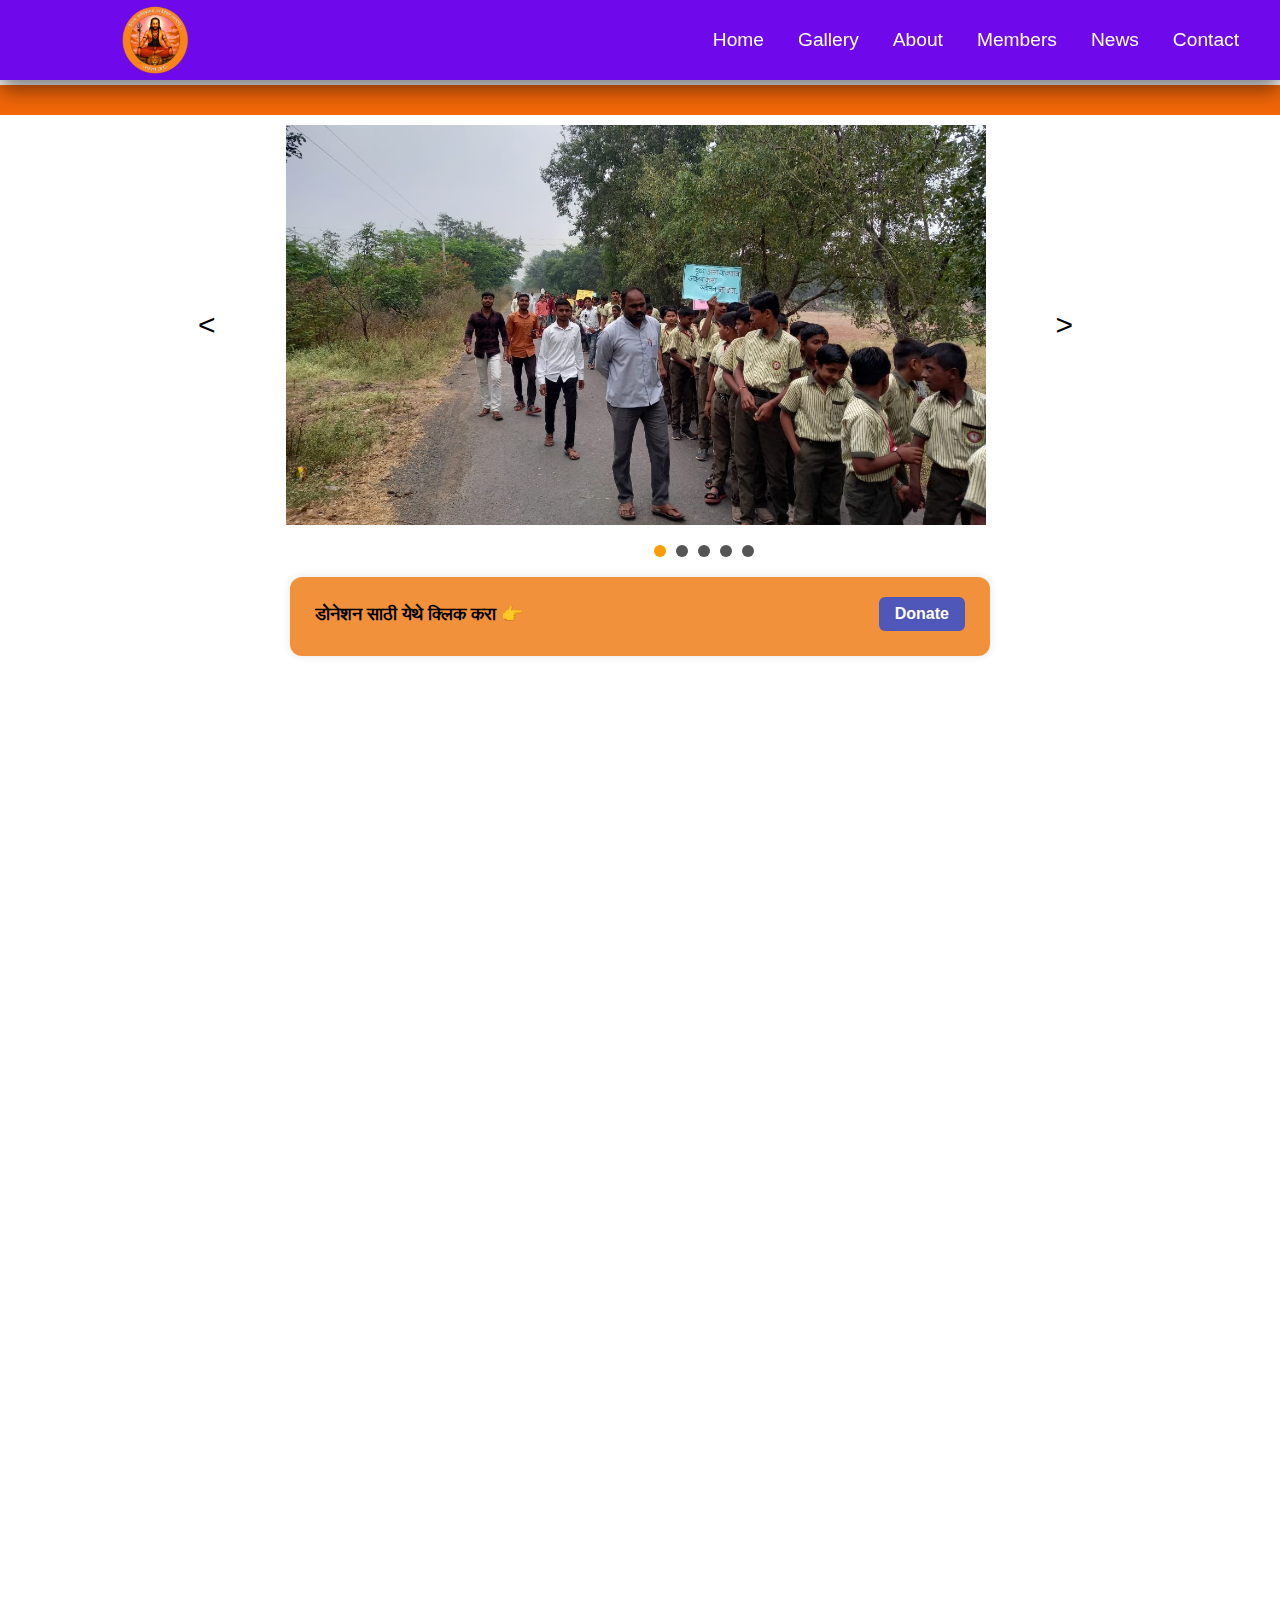
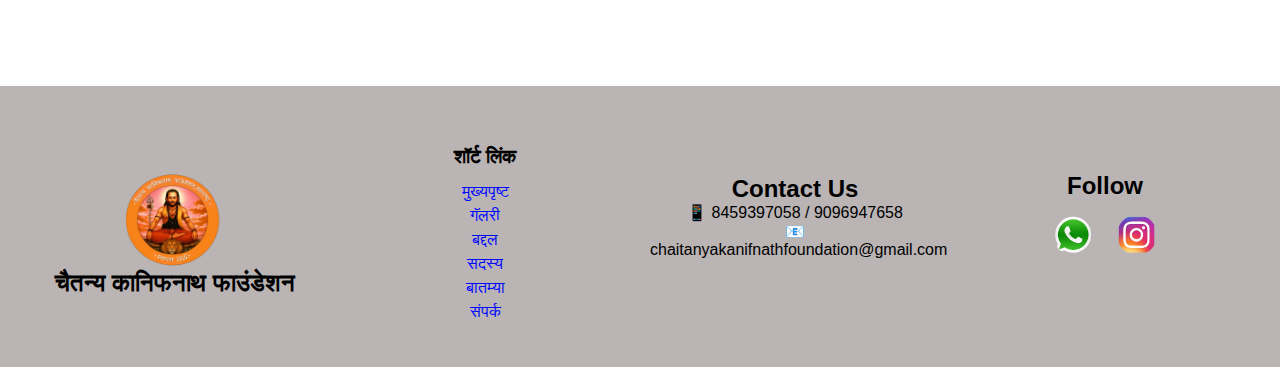
<file: index.html>
<!DOCTYPE html>
<html lang="en">

<head>
    <meta charset="UTF-8">
    <meta name="viewport" content="width=device-width, initial-scale=1.0">
    <title>Chaitanya Kanifnath Foundation</title>
    <link rel="stylesheet" href="style.css">
    <link rel="stylesheet" href="responsive.css">
    <link rel="icon" href="logo/logo.png">
    <script src="script.js" defer></script>
</head>

<body>
    <nav class="navbar">
        <div class="navbar-contain">
            <a href="index.html" class="navbar-logo"><img src="logo/logo.png" alt="Icon" class="navbar-logo"></a>
            <button class="navbar-toogle">
                <span class="bar"></span>
                <span class="bar"></span>
                <span class="bar"></span>
            </button>
            <ul class="navbar-Menu">
                <li><a href="#">Home</a></li>
                <li><a href="#" onclick="openNewFile1('file1')">Gallery</a></li>
                <li><a href="#" onclick="openNewFile2('file1')">About</a></li>
                <li><a href="#" onclick="openNewFile3('file1')">Members</a></li>
                <li><a href="#">News</a></li>
                <li><a href="#" onclick="openNewFile4('file1')">Contact</a></li>
            </ul>
        </div>
    </nav>
    <div class="red-banner">
        <span class="scrolling-text">चैतन्य कनिफनाथ फाउंडेशनच्या पेजवर आपले हार्दिक स्वागत करीत आहे.🙏

        </span>
    </div>
    <div class="scrollimage">
        <div class="carousel-container">
            <button class="nav-button prev-btn">&lt;</button>

            <div class="carousel">
                <img src=" logo/img1.jpg " class="active">
                <img src=" logo/img2.jpg ">
                <img src=" logo/img3.jpg ">
                <img src=" logo/img4.jpg ">
                <img src=" logo/img5.jpg ">
            </div>
            <button class="nav-button next-btn">&gt;</button>
        </div>
        <div class="dots"></div>
    </div>
    <div class="donate2">
        <div class="donation-box">
            <div class="title-section">
                <div class="title-text"> <b>डोनेशन साठी येथे क्लिक करा 👉 </b></div>
                <button class="btn" onclick="toggleDonation()"><b>Donate</b></button>
            </div>

            <div id="donationDetails">
                <div class="bank-details">
                    <h3>🏦 Bank Details</h3><br>
                    <p><strong>Account Name:</strong> चैतन्य कनिफनाथ फाउंडेशन </p>
                    <p><strong>Bank Name:</strong> महाराष्ट्र ग्रामीण बँक </p>
                    <p><strong>Account Number:</strong> 80083626489</p>
                    <p><strong>IFSC Code:</strong> MAHG0005404</p>
                </div>

                <div class="qr-section">
                    <h3>📲 QR Code</h3><br>
                    <button class="btn" onclick="toggleQR()">QR Code साठी येथे क्लिक करा</button>

                    <div id="qrContainer">
                        <img id="qrImage" src="logo/QR code.jpg" alt="QR Code" />
                        <br />
                        <a id="qrDownload" href="logo/QR code.jpg" download="DonationQRCode.png" class="btn"
                            style="margin-top:10px;">QR Download करा</a>
                    </div>
                </div>
            </div>
        </div>
    </div>


    <!-- ✅ 5 Cards with alternating image positions -->
    <div class="card" id="card1">
        <div class="top-section">
            <div class="image-container">
                <img src="election janjagruti/p3.jpg" alt="Image 1">
            </div>
            <div class="content">
                <div class="title">भव्य रॅली मतदान जनजागृतीने निवडुंगे गावाचे लक्ष वेधले</div>
                <div class="short-info">१६ नोव्हेंबरला निवडुंगे गावात चैतन्य कानिफनाथ फाउंडेशनतर्फे मतदान जनजागृती रॅली
                    आयोजित झाली. विद्यार्थ्यांनी घोषणांद्वारे संदेश दिला. अध्यक्ष गणेश घोडके यांनी खाऊ वाटप केले.</div>
                <button class="see-more" onclick="toggleCard('card1')">See More</button>
            </div>
        </div>
        <div class="extra-info">
            १६ नोव्हेंबर रोजी चैतन्य कानिफनाथ फाउंडेशनच्या वतीने निवडुंगे गावात भव्य मतदान जनजागृती रॅलीचे आयोजन
            उत्साहात पार पडले. या उपक्रमात कानिफनाथ विद्यालयाचे मुख्याध्यापक लोखंडे सर, सर्व शिक्षक, विद्यार्थी आणि
            गावातील नागरिक मोठ्या संख्येने सहभागी झाले. विद्यार्थ्यांनी “मतदार राजा जागा हो, लोकशाहीचा धागा हो” आणि
            “अठरा वर्षे केली पार, आम्ही करू मतदान” अशा जोरदार घोषणा देत संपूर्ण गावात मतदानाचे महत्त्व प्रभावीपणे पटवून
            दिले. रॅलीद्वारे गावातील नागरिकांमध्ये लोकशाहीप्रती जागरूकता निर्माण झाली.
            <br>&nbsp;&nbsp;&nbsp;&nbsp;&nbsp;&nbsp;&nbsp;&nbsp;&nbsp;&nbsp;&nbsp;&nbsp;&nbsp;&nbsp;&nbsp;&nbsp;
            या कार्यक्रमाचा उद्देश गावात १००% मतदान साध्य करणे हा होता. गावकऱ्यांनीदेखील मोठ्या उत्साहाने रॅलीत सहभाग
            नोंदवला आणि आगामी निवडणुकीत मतदान करण्याचा निर्धार व्यक्त केला. रॅलीनंतर चैतन्य कानिफनाथ फाउंडेशनचे अध्यक्ष
            गणेश घोडके यांनी सर्व विद्यार्थ्यांना खाऊ वाटप करून त्यांच्या सहभागाचे कौतुक केले. त्यांनी सर्व शिक्षकांचे व
            ग्रामस्थांचे आभार मानले व लोकशाही मजबूत ठेवण्यासाठी प्रत्येकाने आपला मतदानाचा हक्क बजावणे आवश्यक असल्याचे
            सांगितले.
            <br>&nbsp;&nbsp;&nbsp;&nbsp;&nbsp;&nbsp;&nbsp;&nbsp;&nbsp;&nbsp;&nbsp;&nbsp;&nbsp;&nbsp;&nbsp;&nbsp;
            कार्यक्रमाच्या यशस्वी आयोजनासाठी फाउंडेशनचे संस्थापक गणेश अशोक घोडके, शरद ससे, भाऊसाहेब घोडके, संतोष धाडगे,
            युवा उद्योजक बाबासाहेब घोडके, प्रशांत घोडके, विकास ससे यांचे मोलाचे सहकार्य लाभले. रॅलीमुळे गावात सकारात्मक
            वातावरण निर्माण झाले असून हा उपक्रम इतर गावांसाठी प्रेरणादायी ठरला आहे.
            <br><br>
            <button class="see-less" onclick="toggleCard('card1')">See Less</button>
        </div>
    </div>

    <div class="card" id="card2">
        <div class="top-section reverse">
            <div class="image-container">
                <img src="veer shivaji puraskar/photo2.jpg" alt="Image 2">
            </div>
            <div class="content">
                <div class="title">वीर शिवछत्रपती महाराष्ट्ररत्न पुरस्कार २०२४ हा कार्यक्रम चैतन्य कानिफनाथ फाउंडेशन
                    तर्फे आयोजन </div>
                <div class="short-info"><b>चैतन्य कानिफनाथ फांऊडेशन</b> व युवा क्रांती न्यूज मिडिया महाराष्ट्र राज्य
                    याच्या संयुक्त विद्यमाने वीर शिवछत्रपती महाराष्ट्ररत्न पुरस्कार-२०२४ आयोजित केले होते</div>
                <button class="see-more" onclick="toggleCard('card2')">See More</button>
            </div>
        </div>
        <div class="extra-info">
            वीर शिवछत्रपती महाराष्ट्ररत्न पुरस्कार २०२४ हा कार्यक्रम चैतन्य कानिफनाथ फाउंडेशन व युवा क्रांती न्यूज
            मिडिया यांच्या संयुक्त विद्यमाने अत्यंत भव्य आणि प्रेरणादायी स्वरूपात आयोजित करण्यात आला. महाराष्ट्रातील
            सर्वच जिल्ह्यांतील, विविध क्षेत्रांत निष्ठेने काम करणाऱ्या गुणवंतांचा शोध घेऊन त्यांना एक सन्मान मंच देणे,
            हा या कार्यक्रमाचा मुख्य उद्देश होता.
            <br>&nbsp;&nbsp;&nbsp;&nbsp;&nbsp;&nbsp;&nbsp;&nbsp;&nbsp;&nbsp;&nbsp;&nbsp;&nbsp;&nbsp;&nbsp;&nbsp;
            या पुरस्कार सोहळ्याचे वेगळेपण म्हणजे त्यात केवळ एका क्षेत्राला मर्यादित न राहता, सामाजिक, राजकीय, सहकार,
            शिक्षण, उद्योग, कृषी, साहित्य, कला, क्रीडा, अध्यात्म, आरोग्य, पत्रकारिता, महिला सक्षमीकरण, युवा कार्य आणि
            आदर्श ग्रामपंचायत असे एकूण १५ क्षेत्रे समाविष्ट करून सर्वांगीण योगदान देणाऱ्या व्यक्तींचा गौरव करण्यात आला.
            या सर्व विभागांसाठी वीर शिवछत्रपती गुणीजन रत्न नामांकन पुरस्कार देण्यात आला, ज्यासाठी महाराष्ट्राच्या
            कानाकोपऱ्यातून नामांकने प्राप्त झाली होती.
            <br>&nbsp;&nbsp;&nbsp;&nbsp;&nbsp;&nbsp;&nbsp;&nbsp;&nbsp;&nbsp;&nbsp;&nbsp;&nbsp;&nbsp;&nbsp;&nbsp;
            या कार्यक्रमाचे आयोजन महाराष्ट्राच्या इतिहासातील सर्वोच्च आदर्श, छत्रपती शिवाजी महाराज यांच्या विचारांवर
            आधारित होते. राजमाता जिजाऊ यांनी दिलेल्या संस्कारातून घडलेल्या शिवरायांनी अन्यायाविरुद्ध लढा दिला आणि
            समाजाला न्याय देणारे स्वराज्य निर्माण केले. आज त्यांच्याच प्रेरणेने समाजात कार्य करणाऱ्या व्यक्तींना गौरवून
            त्यांच्या कार्याला नवी ऊर्जा देण्याचा चैतन्य कानिफनाथ फाउंडेशन व युवा क्रांती न्यूज मिडिया यांचा हा स्तुत्य
            उपक्रम होता.
            <br>&nbsp;&nbsp;&nbsp;&nbsp;&nbsp;&nbsp;&nbsp;&nbsp;&nbsp;&nbsp;&nbsp;&nbsp;&nbsp;&nbsp;&nbsp;&nbsp;
            पुरस्कार वितरण समारंभास अहिल्यानगरचे प्रथम महापौर मा. भगवान फुलसौंदर, प्रसिद्ध सिनेअभिनेते सागर निकम आणि
            सिनेअभिनेत्री आस्था पांढरे हे प्रमुख पाहुणे म्हणून उपस्थित होते. त्यांनी पुरस्कार विजेत्यांना सन्मानचिन्ह
            आणि सन्मानपत्र देऊन गौरवले. संपूर्ण कार्यक्रमात प्रेरणादायी वातावरण निर्माण झाले होते.
            <br>&nbsp;&nbsp;&nbsp;&nbsp;&nbsp;&nbsp;&nbsp;&nbsp;&nbsp;&nbsp;&nbsp;&nbsp;&nbsp;&nbsp;&nbsp;&nbsp;
            कार्यक्रमाच्या अखेरीस आयोजकांनी पुरस्कार प्राप्तकर्त्यांना पुढेही समाजकार्य निष्ठेने सुरू ठेवावे, असे आवाहन
            केले आणि अशा कार्यक्रमांमुळे सामाजिक प्रेरणा वाढवण्यास मदत होते, असे मत व्यक्त केले.
            <br><br>
            <button class="see-less" onclick="toggleCard('card2')">See Less</button>
        </div>
    </div>

    <div class="card" id="card3">
        <div class="top-section">
            <div class="image-container">
                <img src="gungaurav/photo1.jpg" alt="Image 3">
            </div>
            <div class="content">
                <div class="title"> चैतन्य कानिफनाथ फाउंडेशन च्या वतीने केला ग्रामीण भागातील मुलांचा गुणगौरव </div>
                <div class="short-info">शैक्षणिक प्रेरणेसाठी चैतन्य कानिफनाथ फाउंडेशनचा स्तुत्य उपक्रम : दहावी उत्तीर्ण
                    विद्यार्थ्यांचा सन्मान.</div>
                <button class="see-more" onclick="toggleCard('card3')">See More</button>
            </div>
        </div>
        <div class="extra-info">
            ग्रामीण भागातील विद्यार्थ्यांना शिक्षणाकडे प्रोत्साहित करण्याच्या उद्देशाने चैतन्य कानिफनाथ फाउंडेशन नेहमीच
            विविध प्रेरणादायी उपक्रम राबवत असते. शिक्षणाची गोडी वाढावी, विद्यार्थ्यांना पुढील वाटचालीसाठी आधार मिळावा
            आणि त्यांच्यामध्ये आत्मविश्वास निर्माण व्हावा या हेतूने, फाउंडेशनने शाळेच्या पहिल्या दिवशी कानिफनाथ
            विद्यालय, मढी निवडुंगे येथील इयत्ता दहावीमध्ये यश मिळवलेल्या विद्यार्थ्यांचा सार्वजनिक सत्कार सोहळा आयोजित
            केला.
            <br>&nbsp;&nbsp;&nbsp;&nbsp;&nbsp;&nbsp;&nbsp;&nbsp;&nbsp;&nbsp;&nbsp;&nbsp;&nbsp;&nbsp;&nbsp;&nbsp;
            या सत्कार सोहळ्यात प्रत्येक विद्यार्थ्याला ट्रॉफी, प्रमाणपत्र व गुलाबफूल देऊन त्यांच्या शैक्षणिक यशाचा गौरव
            करण्यात आला. हा सोहळा विद्यार्थ्यांसाठी अविस्मरणीय ठरला. ग्रामीण भागातील विद्यार्थ्यांना अशा प्रकारे
            सन्मानित करणे ही एक मोठी प्रेरणा ठरते, कारण त्यांच्या कर्तृत्वाची दखल घेतली जाते आणि त्यांना समाजाकडून
            मान्यता मिळते. यामुळे त्यांचा आत्मविश्वास वाढतो आणि शिक्षणाकडे सकारात्मक दृष्टिकोन निर्माण होतो.
            <br>&nbsp;&nbsp;&nbsp;&nbsp;&nbsp;&nbsp;&nbsp;&nbsp;&nbsp;&nbsp;&nbsp;&nbsp;&nbsp;&nbsp;&nbsp;&nbsp;
            कार्यक्रमानंतर चैतन्य कानिफनाथ फाउंडेशनचे उपाध्यक्ष भाऊसाहेब घोडके यांनी विद्यार्थ्यांना अत्यंत प्रेरणादायी
            मार्गदर्शन केले. त्यांनी सांगितले की, "शिकवलेली शिस्त, मेहनतीची सवय आणि ध्येय निश्चिती ही यशाची तीन
            मूलतत्त्वे आहेत. ग्रामीण भागातील विद्यार्थीही मोठे स्वप्न पाहू शकतात आणि त्याची पूर्तता करू शकतात, फक्त गरज
            आहे ती चिकाटी आणि योग्य दिशेने वाटचाल करण्याची."
            <br>&nbsp;&nbsp;&nbsp;&nbsp;&nbsp;&nbsp;&nbsp;&nbsp;&nbsp;&nbsp;&nbsp;&nbsp;&nbsp;&nbsp;&nbsp;&nbsp;
            या कार्यक्रमाला शाळेच्या मुख्याध्यापिका, शिक्षकवृंद, शिक्षकेतर कर्मचारी, गावाचे सर्पंच व ग्रामपंचायत सदस्य
            यांच्यासह चैतन्य कानिफनाथ फाउंडेशनचे संस्थापक गणेश अशोक घोडके, शरद ससे, साईनाथ मरकड, सोमनाथ घोडके आणि इतर
            अनेक मान्यवर उपस्थित होते. त्यांनीही विद्यार्थ्यांचे अभिनंदन करत पुढील शिक्षणासाठी शुभेच्छा दिल्या.

            हा कार्यक्रम म्हणजे केवळ सत्कार नव्हता, तर विद्यार्थ्यांना त्यांच्या यशाची जाणीव करून देणारा आणि समाजात
            त्यांच्या योगदानाची नोंद घेणारा एक महत्त्वपूर्ण क्षण होता. अशा उपक्रमांमुळे केवळ विद्यार्थीच नव्हे तर पालक,
            शिक्षक आणि संपूर्ण गाव शिक्षणाच्या महत्त्वाची जाणीव करून घेतो.


            <br><br>
            <button class="see-less" onclick="toggleCard('card3')">See Less</button>
        </div>
    </div>

    <div class="card" id="card4">
        <div class="top-section reverse">
            <div class="image-container">
                <img src="netratapasni/photo1.jpg" alt="Image 4">
            </div>
            <div class="content">
                <div class="title">चैतन्य कानिफनाथ फाउंडेशन च्या वतीने मोफत नेत्र तपासणी शिबिर व मोफत नेत्र मोतीबिंदू
                    शस्त्रक्रिया</div>
                <div class="short-info">चैतन्य कानिफनाथ फाउंडेशन, निवडुंगे यांच्या वतीने रामनवमीनिमित्त मोफत नेत्र
                    तपासणी, मोतीबिंदू शस्त्रक्रिया व अल्पदरात चष्मा वाटप शिबिर आयोजित करण्यात आले. </div>
                <button class="see-more" onclick="toggleCard('card4')">See More</button>
            </div>
        </div>
        <div class="extra-info">
            <b>चैतन्य कानिफनाथ फाउंडेशनतर्फे रामनवमीनिमित्त भव्य मोफत नेत्र तपासणी व उपचार शिबिराचे आयोजन – ग्रामस्थांचा
                उत्स्फूर्त सहभाग</b> <br>चैतन्य कानिफनाथ फाउंडेशन, निवडुंगे हे सामाजिक कार्याच्या माध्यमातून ग्रामीण
            भागातील नागरिकांसाठी विविध
            उपक्रम सातत्याने राबवत असते. अशाच एका समाजोपयोगी उपक्रमांतर्गत रामनवमीच्या शुभदिनाचे औचित्य साधून
            फाउंडेशनतर्फे निवडुंगे गावात मोफत नेत्र तपासणी शिबिर, मोफत मोतीबिंदू शस्त्रक्रिया तसेच अल्प दरात चष्मा वाटप
            याचे आयोजन करण्यात आले. या आरोग्य शिबिराचा लाभ निवडुंगे गावातील तसेच परिसरातील नागरिकांनी मोठ्या प्रमाणावर
            घेतला.
            <br>&nbsp;&nbsp;&nbsp;&nbsp;&nbsp;&nbsp;&nbsp;&nbsp;&nbsp;&nbsp;&nbsp;&nbsp;&nbsp;&nbsp;&nbsp;&nbsp;
            ग्रामस्थांमध्ये नेत्र आरोग्याबाबत जागरूकता निर्माण व्हावी आणि गरजू रुग्णांना तातडीने उपचार मिळावेत या
            उद्देशाने हे शिबिर राबवण्यात आले. विशेष म्हणजे, वयोवृद्ध आणि गरिब व मध्यमवर्गीयांसाठी हे शिबिर अत्यंत
            उपयुक्त ठरले. अनेक नागरिकांनी मोतीबिंदू तपासणी करून शस्त्रक्रियेची नोंदणी केली, तर अनेकांना आवश्यकतेनुसार
            चष्मेही अल्पदरात देण्यात आले. अशा उपक्रमांमुळे ग्रामीण भागातील लोकांना आरोग्यसेवा सहज उपलब्ध होते, हीच या
            कार्यामागची प्रेरणा होती.
            <br>&nbsp;&nbsp;&nbsp;&nbsp;&nbsp;&nbsp;&nbsp;&nbsp;&nbsp;&nbsp;&nbsp;&nbsp;&nbsp;&nbsp;&nbsp;&nbsp;
            या शिबिराचे प्रमुख वैद्यकीय कार्य डॉ. शहादेव सांगळे यांच्या मार्गदर्शनाखाली पार पडले. त्यांनी अत्यंत
            तंत्रज्ञानिक आणि सेवाभावी दृष्टिकोनातून रुग्णांची तपासणी केली आणि मार्गदर्शन दिले. त्यांच्या अनुभवाचा आणि
            कौशल्याचा लाभ अनेक ग्रामस्थांना मिळाला.
            <br>&nbsp;&nbsp;&nbsp;&nbsp;&nbsp;&nbsp;&nbsp;&nbsp;&nbsp;&nbsp;&nbsp;&nbsp;&nbsp;&nbsp;&nbsp;&nbsp;
            कार्यक्रमाच्या यशस्वी आयोजनामध्ये चैतन्य कानिफनाथ फाउंडेशनचे संस्थापक गणेश अशोक घोडके यांच्यासह भाऊसाहेब
            घोडके, शरद ससे, आसाराम ससे, प्रशांत घोडके, विकास ससे आणि दत्ता फुंदे यांनी महत्त्वपूर्ण भूमिका बजावली.
            त्यांनी शिबिराच्या नियोजनापासून प्रत्यक्ष अंमलबजावणीपर्यंत परिश्रम घेऊन ग्रामस्थांच्या सेवेसाठी एक आदर्श उभा
            केला.
            <br>&nbsp;&nbsp;&nbsp;&nbsp;&nbsp;&nbsp;&nbsp;&nbsp;&nbsp;&nbsp;&nbsp;&nbsp;&nbsp;&nbsp;&nbsp;&nbsp;
            या शिबिराला गावकऱ्यांचा उत्स्फूर्त प्रतिसाद लाभला. अनेकांनी या उपक्रमाबद्दल समाधान व्यक्त करत फाउंडेशनचे
            आभार मानले. ग्रामीण भागातील अशा आरोग्यविषयक उपक्रमांमुळे समाजात आरोग्याबद्दल जागरूकता वाढते आणि गरजूंना
            विनामूल्य किंवा सुलभ दरात उपचार मिळतात, हे विशेष महत्त्वाचे ठरते.

            कार्यक्रमाच्या समाप्तीनंतर गणेश अशोक घोडके यांनी उपस्थित डॉक्टर, स्वयंसेवक आणि ग्रामस्थांचे मनःपूर्वक आभार
            मानले आणि भविष्यातही असे उपक्रम सातत्याने राबवले जातील, असा विश्वास व्यक्त केला.
            <br>&nbsp;&nbsp;&nbsp;&nbsp;&nbsp;&nbsp;&nbsp;&nbsp;&nbsp;&nbsp;&nbsp;&nbsp;&nbsp;&nbsp;&nbsp;&nbsp;
            हा उपक्रम केवळ नेत्र तपासणीपुरता मर्यादित न राहता, ग्रामीण आरोग्य व्यवस्थेतील कमतरता भरून काढण्याचा आणि
            नागरिकांपर्यंत मोफत सेवा पोहोचवण्याचा एक प्रभावी पाऊल ठरला. अशा प्रकारचे उपक्रम हे सामाजिक बांधिलकीचे प्रतीक
            असून, चैतन्य कानिफनाथ फाउंडेशनची सेवा वृत्ती आणि समाजाप्रतीची निष्ठा याचा उत्कृष्ट नमुना ठरतो.
            <button class="see-less" onclick="toggleCard('card4')">See Less</button>
        </div>
    </div>

    <div class="card" id="card5">
        <div class="top-section">
            <div class="image-container">
                <img src="logo/chara.jpg" alt="Image 5">
            </div>
            <div class="content">
                <div class="title">तहानलेल्या पक्ष्यांना तुम्हीही द्या...चारा, पाणी!</div>
                <div class="short-info"> उन्हामुळे जीवाची लाहीलाही होत असताना पशुपक्ष्यांची काय दयनीय अवस्था होत असेल?
                </div>
                <button class="see-more" onclick="toggleCard('card5')">See More</button>
            </div>
        </div>
        <div class="extra-info">
            <b>उन्हाच्या कडकडाटात पक्ष्यांसाठी जीवनदान ठरतोय – दाणापाण्याचे उपक्रम</b>
            <br>&nbsp;&nbsp;&nbsp;&nbsp;&nbsp;&nbsp;&nbsp;&nbsp;&nbsp;&nbsp;&nbsp;&nbsp;&nbsp;&nbsp;

            उन्हाळ्याच्या तीव्रतेमुळे केवळ मानवच नव्हे, तर निसर्गातील इतर जीवसृष्टी—विशेषतः पक्ष्यांवरही गंभीर परिणाम
            होत आहेत. दरवर्षी एप्रिल ते जून या कालावधीत तापमान ४० अंशांच्या वर जाते, आणि अशा दाहक उन्हात पाण्याच्या व
            अन्नाच्या अभावामुळे अनेक पक्ष्यांचे प्राण जातात. ही स्थिती लक्षात घेता चैतन्य कानिफनाथ फाउंडेशनसह विविध
            पक्षीमित्र संस्था आणि स्वयंसेवी संघटना एकत्र येऊन पक्ष्यांच्या दाणापाण्याची व्यवस्था करत आहेत, आणि या
            कार्यात सामान्य नागरिकांनीही पुढाकार घेतल्यास पक्ष्यांचे प्राण वाचवले जाऊ शकतात.
            <br>&nbsp;&nbsp;&nbsp;&nbsp;&nbsp;&nbsp;&nbsp;&nbsp;&nbsp;&nbsp;&nbsp;&nbsp;&nbsp;&nbsp;&nbsp;&nbsp;
            उन्हाच्या कडाक्यामुळे झाडांची पाने कोमजतात, तलाव-विहिरी आटतात आणि शहरात सिमेंटच्या जंगलांमुळे थंड छायाही
            उरलेल्या नाहीत. पक्ष्यांना नैसर्गिक पाणवठे मिळेनासे झाले आहेत. परिणामी, त्यांना पाण्याविना तडफडावे लागते.
            शहरी व ग्रामीण भागातील ही एकसमान अवस्था असून दरवर्षी हजारो पक्षी उष्माघाताने मृत्युमुखी पडतात.
            <br>&nbsp;&nbsp;&nbsp;&nbsp;&nbsp;&nbsp;&nbsp;&nbsp;&nbsp;&nbsp;&nbsp;&nbsp;&nbsp;&nbsp;&nbsp;
            एका सामान्य मातीच्या पराटीत पाणी व काही धान्य ठेवले, तरीही त्यातून अनेक पक्ष्यांचे प्राण वाचू शकतात.
            चिमण्या, कबुतरे, बुलबुल, मैना, साळुंकी, कावळा, कावळा इत्यादी पक्ष्यांना दररोज अन्न-पाणी मिळाल्यास ते जीवन
            सुरक्षित करतात. उन्हाळ्यात त्यांच्यासाठी ही सोपी उपाययोजना मोठ्या प्रमाणात प्रभावी ठरते.
            <br>&nbsp;&nbsp;&nbsp;&nbsp;&nbsp;&nbsp;&nbsp;&nbsp;&nbsp;&nbsp;&nbsp;&nbsp;&nbsp;&nbsp;&nbsp;
            चैतन्य कानिफनाथ फाउंडेशनसारख्या सामाजिक संस्थांनी गावोगावी पाण्याच्या मडक्यांचे वितरण केले आहे. अनेक ठिकाणी
            झाडांवर, इमारतींवर अथवा टॉवर परिसरात पक्ष्यांसाठी लाकडी किंवा प्लास्टिकचे भांडी ठेवण्यात आले आहेत. या
            भांड्यांमध्ये नियमितपणे पाणी व धान्य टाकण्यासाठी स्वयंसेवक सज्ज असतात.
            <br>&nbsp;&nbsp;&nbsp;&nbsp;&nbsp;&nbsp;&nbsp;&nbsp;&nbsp;&nbsp;&nbsp;&nbsp;&nbsp;&nbsp;&nbsp;
            चैतन्य कानिफनाथ फाउंडेशन येत्या काळात 'ग्रीन कॉर्नर' नावाचा विशेष उपक्रम राबवणार असून, प्रत्येक परिसरात
            कायमस्वरूपी पक्षी जलतरण व्यवस्था उभी करणार आहे. यामध्ये स्थानिक स्वयंसेवकांची मदत घेतली जाणार आहे.

            <button class="see-less" onclick="toggleCard('card5')">See Less</button>
        </div>
    </div>
    <!-- /'//'/'/''/'/'/'/'' footer '/'/////'/'/'/'/'' -->
    <div class="footer">
        <div class="main2">
            <!-- First Box -->
            <div class="box">
                <img src="logo/logo.png" alt="Foundation Logo">
                <h2>चैतन्य कानिफनाथ फाउंडेशन</h2>
            </div>
            <!-- second box -->
            <div class="box2">
                <h3>शॉर्ट लिंक </h3>
                <li><a href="#" class="nav2">मुख्यपृष्ट </a></li>
                <li><a href="#" onclick="openNewFile1('file1')" class="nav2">गॅलरी</a></li>
                <li><a href="#" onclick="openNewFile2('file1')" class="nav2">बद्दल </a></li>
                <li><a href="#" onclick="openNewFile3('file1')" class="nav2">सदस्य </a></li>
                <li><a href="#" class="nav2">बातम्या </a></li>
                <li><a href="#" onclick="openNewFile4('file1')" class="nav2">संपर्क </a></li>
            </div>
            <!-- thired Box -->
            <div class="box">
                <h2>Contact Us</h2>
                <p>📱 8459397058 / 9096947658</p>

                <p>📧 chaitanyakanifnathfoundation@gmail.com</p>
            </div>

            <!-- fourth Box -->
            <div class="box">
                <h2>Follow</h2>
                <div class="icons">
                    <a href="https://wa.me/919096947658?text=नमस्कार🙏
                        " target="_blank"><i class="fab fa-whatsapp"><img src="logo/whatspp.png" alt="logo"></i></a>
                    <a href="https://www.instagram.com/chaitanya_kanifnath_foundation?igsh=MWpoYWY4OHBwcTgxbA== "><i
                            class="fab fa-instagram"><img src="logo/insta.png" alt="logo"></i></a>
                </div>
            </div>
        </div>
    </div>
</body>

</html>
</file>
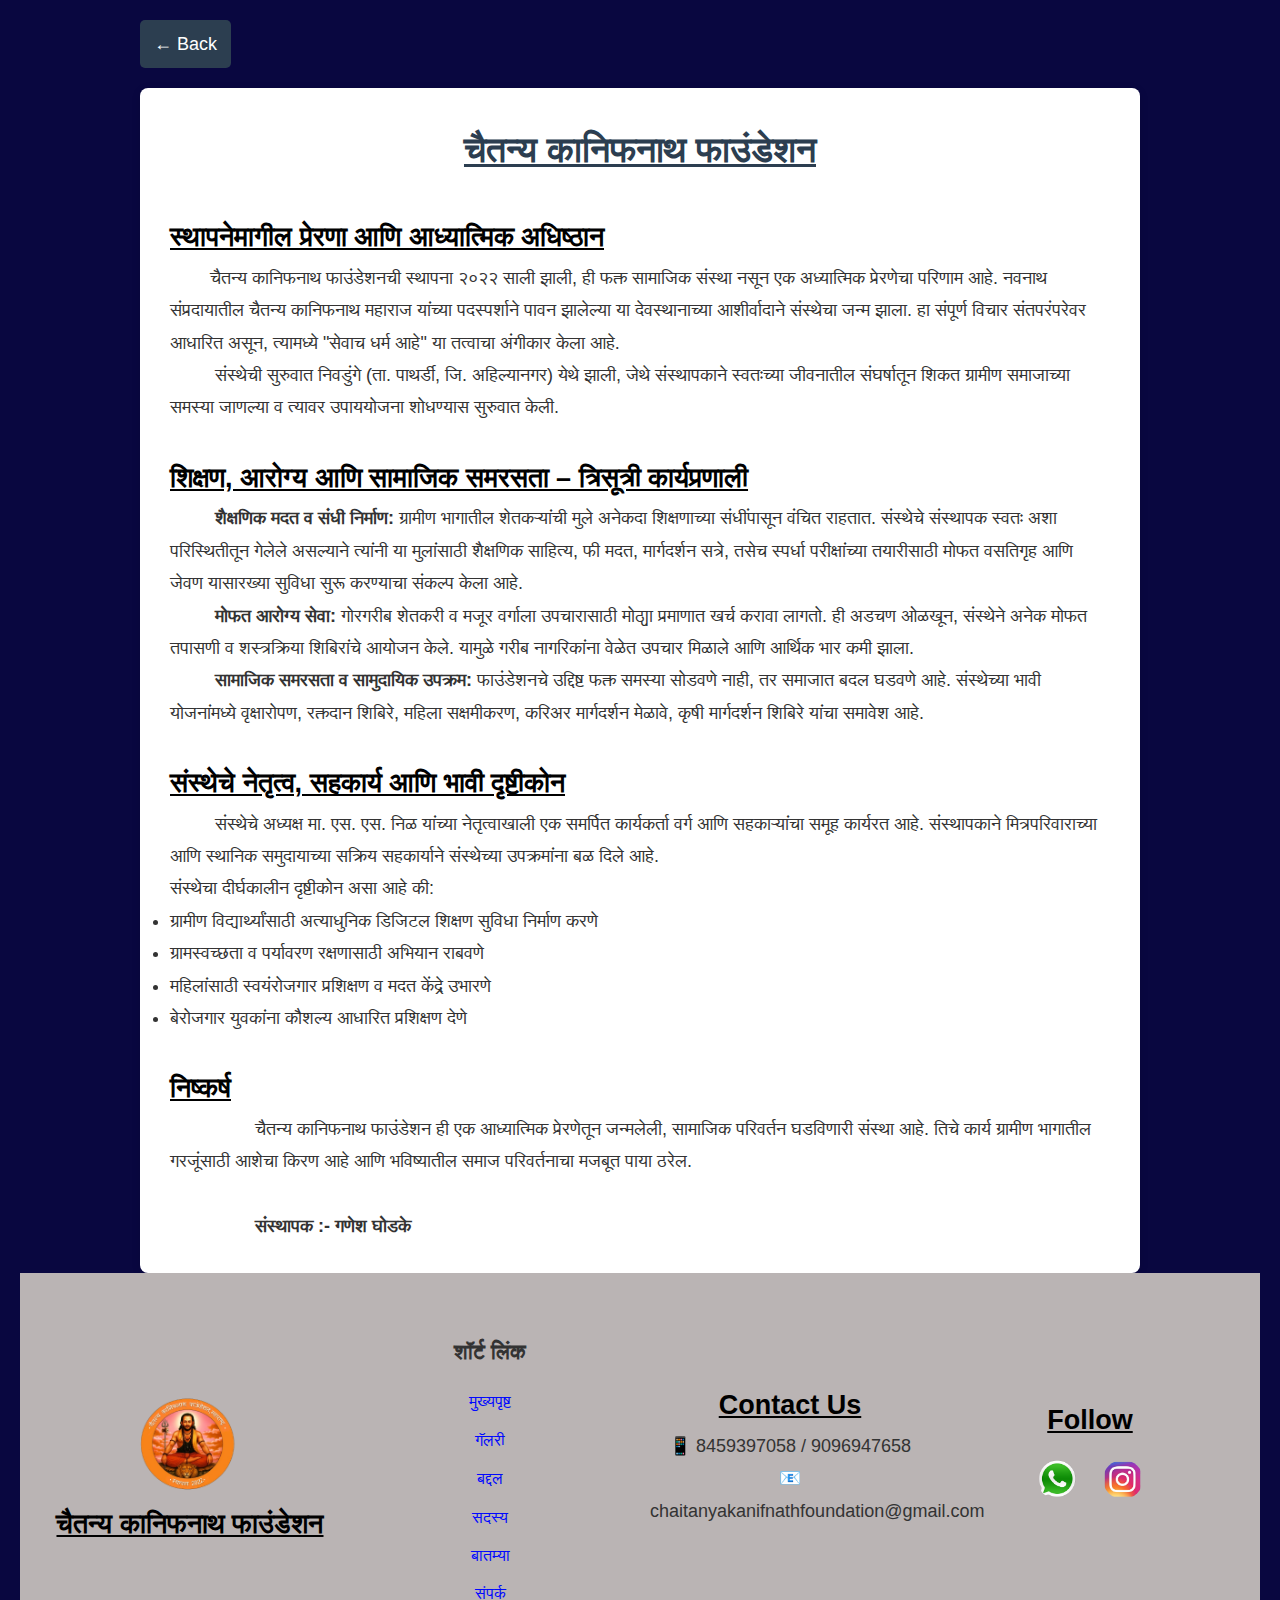
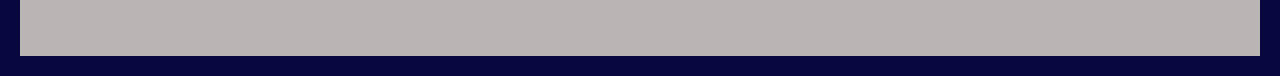
<file: about.html>
<!DOCTYPE html>
<html lang="mr">

<head>
    <meta charset="UTF-8">
    <meta name="viewport" content="width=device-width, initial-scale=1.0">
    <title>चैतन्य कानिफनाथ फाउंडेशन बद्दल</title>
    <link rel="stylesheet" href="style.css">
    <link rel="stylesheet" href="responsive.css">
    <link rel="icon" href="logo/logo.png">
    <script src="script.js" defer></script>
    <style>
        body {
            margin: 20px;
            font-family: Arial, sans-serif;
            font-size: 18px;
            background-color: #090740;
            line-height: 1.8;
            color: #333;
        }

        h1 {
            text-align: center;
            color: #2c3e50;
            text-decoration: underline;
        }

        .back-link {
            display: inline-block;
            margin-bottom: 20px;
            font-size: 18px;
            text-decoration: none;
            color: #ffffff;
            background-color: #2c3e50;
            padding: 8px 14px;
            border-radius: 5px;
        }

        .back-link:hover {
            background-color: #1a252f;
        }

        section {
            max-width: 1000px;
            margin: auto;
            background: #ffffff;
            padding: 30px;
            border-radius: 8px;
            box-shadow: 0 2px 10px rgba(0, 0, 0, 0.1);
        }

        h2 {
            color: #000000;
            margin-top: 30px;
            text-decoration: underline;
        }

        /* ✅ Responsive Styles */
        @media (max-width: 680px) {
            body {
                margin: 10px;
                font-size: 16px;
            }

            section {
                padding: 10px;
            }

            h1 {
                font-size: 22px;
            }

            h2 {
                font-size: 18px;
            }

            .back-link {
                font-size: 16px;
                padding: 6px 10px;
                margin-bottom: 15px;
            }
        }
    </style>
</head>

<body>

    <div style="max-width: 1000px; margin: auto;">
        <a href="javascript:history.back()" class="back-link">&larr; Back</a>
    </div>

    <section>
        <h1>चैतन्य कानिफनाथ फाउंडेशन</h1>

        <h2>स्थापनेमागील प्रेरणा आणि आध्यात्मिक अधिष्ठान</h2>
        <p>
            &nbsp;&nbsp;&nbsp;&nbsp;&nbsp;&nbsp;&nbsp;
            चैतन्य कानिफनाथ फाउंडेशनची स्थापना २०२२ साली झाली, ही फक्त सामाजिक संस्था नसून एक अध्यात्मिक प्रेरणेचा
            परिणाम आहे. नवनाथ संप्रदायातील चैतन्य कानिफनाथ महाराज यांच्या पदस्पर्शाने पावन झालेल्या या देवस्थानाच्या
            आशीर्वादाने संस्थेचा जन्म झाला. हा संपूर्ण विचार संतपरंपरेवर आधारित असून, त्यामध्ये "सेवाच धर्म आहे" या
            तत्वाचा अंगीकार केला आहे.
        </p>
        <p>
            &nbsp;&nbsp;&nbsp;&nbsp;&nbsp;&nbsp;&nbsp;&nbsp;
            संस्थेची सुरुवात निवडुंगे (ता. पाथर्डी, जि. अहिल्यानगर) येथे झाली, जेथे संस्थापकाने स्वतःच्या जीवनातील
            संघर्षातून शिकत ग्रामीण समाजाच्या समस्या जाणल्या व त्यावर उपाययोजना शोधण्यास सुरुवात केली.
        </p>

        <h2>शिक्षण, आरोग्य आणि सामाजिक समरसता – त्रिसूत्री कार्यप्रणाली</h2>
        <p>
            &nbsp;&nbsp;&nbsp;&nbsp;&nbsp;&nbsp;&nbsp;&nbsp;
            <strong>शैक्षणिक मदत व संधी निर्माण:</strong> ग्रामीण भागातील शेतकऱ्यांची मुले अनेकदा शिक्षणाच्या संधींपासून
            वंचित राहतात. संस्थेचे संस्थापक स्वतः अशा परिस्थितीतून गेलेले असल्याने त्यांनी या मुलांसाठी शैक्षणिक
            साहित्य, फी मदत, मार्गदर्शन सत्रे, तसेच स्पर्धा परीक्षांच्या तयारीसाठी मोफत वसतिगृह आणि जेवण यासारख्या
            सुविधा सुरू करण्याचा संकल्प केला आहे.
        </p>
        <p>
            &nbsp;&nbsp;&nbsp;&nbsp;&nbsp;&nbsp;&nbsp;&nbsp;
            <strong>मोफत आरोग्य सेवा:</strong> गोरगरीब शेतकरी व मजूर वर्गाला उपचारासाठी मोठ्या प्रमाणात खर्च करावा
            लागतो. ही अडचण ओळखून, संस्थेने अनेक मोफत तपासणी व शस्त्रक्रिया शिबिरांचे आयोजन केले. यामुळे गरीब नागरिकांना
            वेळेत उपचार मिळाले आणि आर्थिक भार कमी झाला.
        </p>
        <p>
            &nbsp;&nbsp;&nbsp;&nbsp;&nbsp;&nbsp;&nbsp;&nbsp;
            <strong>सामाजिक समरसता व सामुदायिक उपक्रम:</strong> फाउंडेशनचे उद्दिष्ट फक्त समस्या सोडवणे नाही, तर समाजात
            बदल घडवणे आहे. संस्थेच्या भावी योजनांमध्ये वृक्षारोपण, रक्तदान शिबिरे, महिला सक्षमीकरण, करिअर मार्गदर्शन
            मेळावे, कृषी मार्गदर्शन शिबिरे यांचा समावेश आहे.
        </p>

        <h2>संस्थेचे नेतृत्व, सहकार्य आणि भावी दृष्टीकोन</h2>
        <p>
            &nbsp;&nbsp;&nbsp;&nbsp;&nbsp;&nbsp;&nbsp;&nbsp;
            संस्थेचे अध्यक्ष मा. एस. एस. निळ यांच्या नेतृत्वाखाली एक समर्पित कार्यकर्ता वर्ग आणि सहकाऱ्यांचा समूह
            कार्यरत आहे. संस्थापकाने मित्रपरिवाराच्या आणि स्थानिक समुदायाच्या सक्रिय सहकार्याने संस्थेच्या उपक्रमांना बळ
            दिले आहे.
        </p>
        <p>

            संस्थेचा दीर्घकालीन दृष्टीकोन असा आहे की:
        </p>
        <ul>
            <li>ग्रामीण विद्यार्थ्यांसाठी अत्याधुनिक डिजिटल शिक्षण सुविधा निर्माण करणे</li>
            <li>ग्रामस्वच्छता व पर्यावरण रक्षणासाठी अभियान राबवणे</li>
            <li>महिलांसाठी स्वयंरोजगार प्रशिक्षण व मदत केंद्रे उभारणे</li>
            <li>बेरोजगार युवकांना कौशल्य आधारित प्रशिक्षण देणे</li>
        </ul>

        <h2>निष्कर्ष</h2>
        <p>
            &nbsp;&nbsp;&nbsp;&nbsp;&nbsp;&nbsp;&nbsp;&nbsp;&nbsp;&nbsp;&nbsp;&nbsp;&nbsp;&nbsp;&nbsp;&nbsp;
            चैतन्य कानिफनाथ फाउंडेशन ही एक आध्यात्मिक प्रेरणेतून जन्मलेली, सामाजिक परिवर्तन घडविणारी संस्था आहे. तिचे
            कार्य ग्रामीण भागातील गरजूंसाठी आशेचा किरण आहे आणि भविष्यातील समाज परिवर्तनाचा मजबूत पाया ठरेल.<br><br>
            &nbsp;&nbsp;&nbsp;&nbsp;&nbsp;&nbsp;&nbsp;&nbsp;&nbsp;&nbsp;&nbsp;&nbsp;&nbsp;&nbsp;&nbsp;&nbsp;
            <b> संस्थापक :- गणेश घोडके</b>
        </p>
    </section>
    <div class="footer">
        <div class="main2">
            <!-- First Box -->
            <div class="box">
                <img src="logo/logo.png" alt="Foundation Logo">
                <h2>चैतन्य कानिफनाथ फाउंडेशन</h2>
            </div>
            <!-- second box -->
            <div class="box2">
                <h3>शॉर्ट लिंक </h3>
                <li><a href="#" onclick="openNewFile0('file1')" class="nav2">मुख्यपृष्ट </a></li>
                <li><a href="#" onclick="openNewFile1('file1')" class="nav2">गॅलरी</a></li>
                <li><a href="#" onclick="openNewFile2('file1')" class="nav2">बद्दल </a></li>
                <li><a href="#" onclick="openNewFile3('file1')" class="nav2">सदस्य </a></li>
                <li><a href="#" class="nav2">बातम्या </a></li>
                <li><a href="#" onclick="openNewFile4('file1')" class="nav2">संपर्क </a></li>
            </div>
            <!-- thired Box -->
            <div class="box">
                <h2>Contact Us</h2>
                <p>📱 8459397058 / 9096947658</p>

                <p>📧 chaitanyakanifnathfoundation@gmail.com</p>
            </div>

            <!-- fourth Box -->
            <div class="box">
                <h2>Follow</h2>
                <div class="icons">
                    <a href="https://wa.me/919096947658?text=नमस्कार🙏
                        " target="_blank"><i class="fab fa-whatsapp"><img src="logo/whatspp.png" alt="logo"></i></a>
                    <a href="https://www.instagram.com/chaitanya_kanifnath_foundation?igsh=MWpoYWY4OHBwcTgxbA== "><i
                            class="fab fa-instagram"><img src="logo/insta.png" alt="logo"></i></a>
                </div>
            </div>
        </div>
    </div>
</body>

</html>
</file>
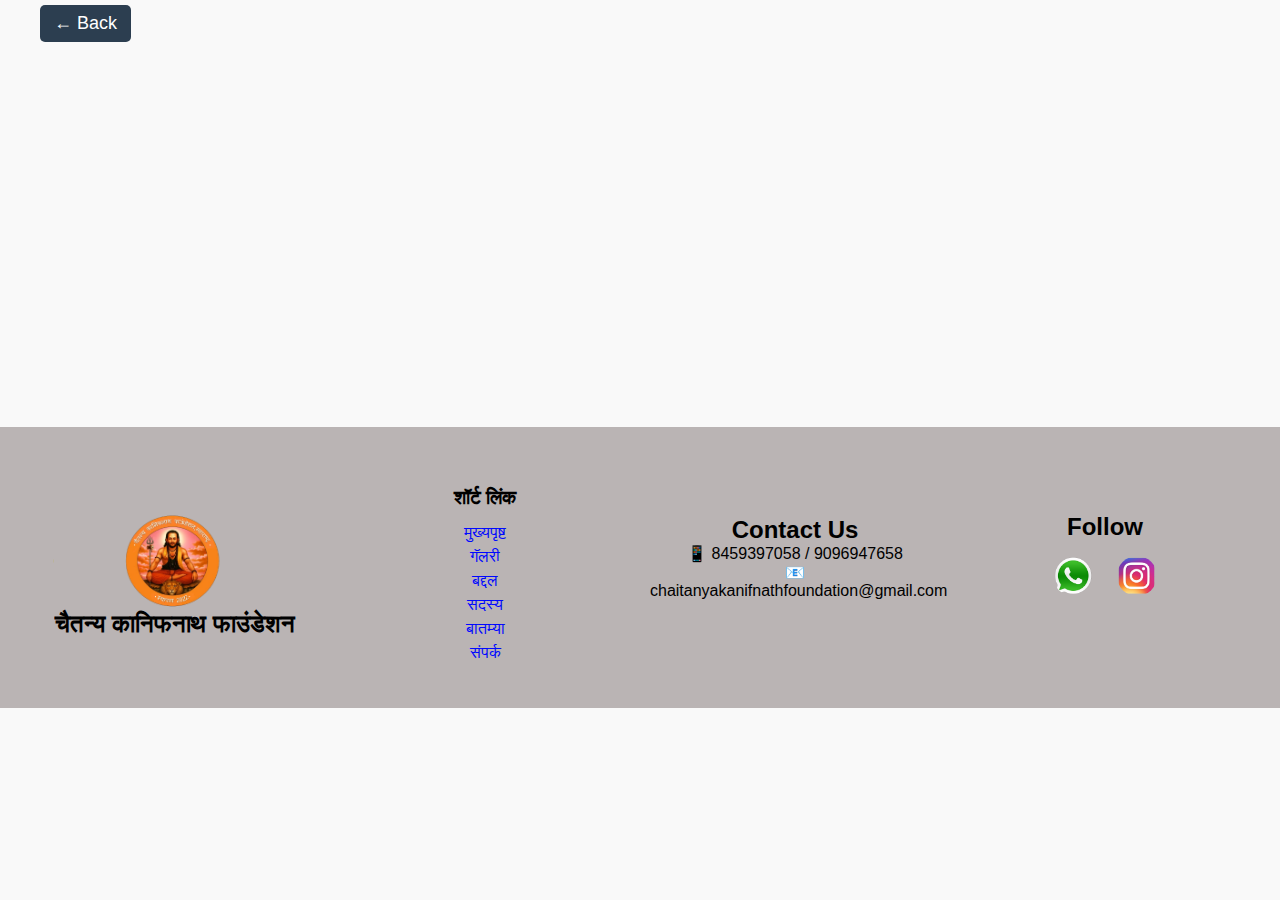
<file: contact.html>
<!DOCTYPE html>
<html lang="mr">

<head>
  <meta charset="UTF-8">
  <meta name="viewport" content="width=device-width, initial-scale=1.0">
  <title>Chaitanya Kanifnath Foundation</title>
  <link rel="stylesheet" href="style.css">
    <link rel="stylesheet" href="responsive.css">
    <link rel="icon" href="logo/logo.png">
    <script src="script.js" defer></script>

  <style>
    body {
      font-family: 'Arial', sans-serif;
      margin: 0;
      padding: 0;
      background-color: #f9f9f9;
    }

    .container {
      max-width: 680px;
      margin: auto;
      padding: 20px;
    }

    .card {
      background-color: white;
      border-radius: 10px;
      padding: 20px;
      box-shadow: 0 2px 8px rgba(0, 0, 0, 0.1);
      text-align: center;
    }

    h1 {
      margin-bottom: 15px;
      color: #2c3e50;
    }

    .info p {
      font-size: 16px;
      margin: 6px 0;
      color: #333;
    }

    .info a {
      color: #0066cc;
      text-decoration: none;
    }

    .info a:hover {
      text-decoration: underline;
    }

    .map-link {
      margin-top: 20px;
    }

    .map-link img {
      width: 110px;
      height: 90px;
      cursor: pointer;
      transition: transform 0.2s ease;
    }

    .map-link img:hover {
      transform: scale(1.1);
    }

    .back-link {
      display: inline-block;
      margin: 5px 0 20px -100px;
      font-size: 18px;
      text-decoration: none;
      color: #ffffff;
      background-color: #2c3e50;
      padding: 8px 14px;
      border-radius: 5px;
    }

    .back-link:hover {
      background-color: #1a252f;
    }

    @media (max-width: 480px) {
      .info p {
        font-size: 15px;
      }

      .back-link {
        font-size: 16px;
        padding: 6px 10px;
        margin: 1pc 0 0 10px;
      }
    }
  </style>
</head>

<body>
  <div style="max-width: 1000px; margin: auto;">
    <a href="javascript:history.back()" class="back-link">&larr; Back</a>
  </div>
  <div class="container">
    <div class="card">
      <h1>चैतन्य कनिफनाथ फाऊंडेशन</h1>
      <div class="info">
        <p><strong>पत्ता:</strong> चैतन्य कानिफनाथ फाउंडेशन, मु. पोस्ट - निवडुंगे, तालुका - पाथर्डी, जिल्हा -
          अहिल्यानगर, महाराष्ट्र - ४१४१०६</p>
        <p><strong>संपर्क:</strong>
          <a href="tel:+918459397058">+91 8459397058</a> /
          <a href="tel:+919096947658">+91 9096947658</a> /
          <a href="tel:+919552869273">+91 9552869273</a>
        </p>
      </div>

      <div class="map-link">
        <a href="https://maps.app.goo.gl/Hmseq2389XsxvaJm7" target="_blank" title="Google Map वर पाहा">
          <img src="logo/map.png" alt="Google Map Logo">
        </a>
        <p>🔍 <em>Google Map वर स्थान पाहण्यासाठी लोगोवर क्लिक करा</em></p>
      </div>
    </div>
  </div>
  <div class="footer">
    <div class="main2">
      <!-- First Box -->
      <div class="box">
        <img src="logo/logo.png" alt="Foundation Logo">
        <h2>चैतन्य कानिफनाथ फाउंडेशन</h2>
      </div>
      <!-- second box -->
      <div class="box2">
        <h3>शॉर्ट लिंक </h3>
        <li><a href="#" onclick="openNewFile0('file1')" class="nav2">मुख्यपृष्ट </a></li>
        <li><a href="#" onclick="openNewFile1('file1')" class="nav2">गॅलरी</a></li>
        <li><a href="#" onclick="openNewFile2('file1')" class="nav2">बद्दल </a></li>
        <li><a href="#" onclick="openNewFile3('file1')" class="nav2">सदस्य </a></li>
        <li><a href="#" class="nav2">बातम्या </a></li>
        <li><a href="#" onclick="openNewFile4('file1')" class="nav2">संपर्क </a></li>
      </div>
      <!-- thired Box -->
      <div class="box">
        <h2>Contact Us</h2>
        <p>📱 8459397058 / 9096947658</p>

        <p>📧 chaitanyakanifnathfoundation@gmail.com</p>
      </div>

      <!-- fourth Box -->
      <div class="box">
        <h2>Follow</h2>
        <div class="icons">
          <a href="https://wa.me/919096947658?text=नमस्कार🙏
                        " target="_blank"><i class="fab fa-whatsapp"><img src="logo/whatspp.png" alt="logo"></i></a>
          <a href="https://www.instagram.com/chaitanya_kanifnath_foundation?igsh=MWpoYWY4OHBwcTgxbA== "><i
              class="fab fa-instagram"><img src="logo/insta.png" alt="logo"></i></a>
        </div>
      </div>
    </div>
  </div>
</body>
<script>
  function openNewFile1() {
    var url = "Gallery.html";
    window.open(url, "_self");
  }

  function openNewFile2() {
    var url = "about.html";
    window.open(url, "_self");
  }
  function openNewFile3() {
    var url = "member.html";
    window.open(url, "_self");
  }
  function openNewFile4() {
    var url = "contact.html";
    window.open(url, "_self");
  }
  function openNewFile0() {
    var url = "index.html";
    window.open(url, "_self");
  }
</script>

</html>
</file>
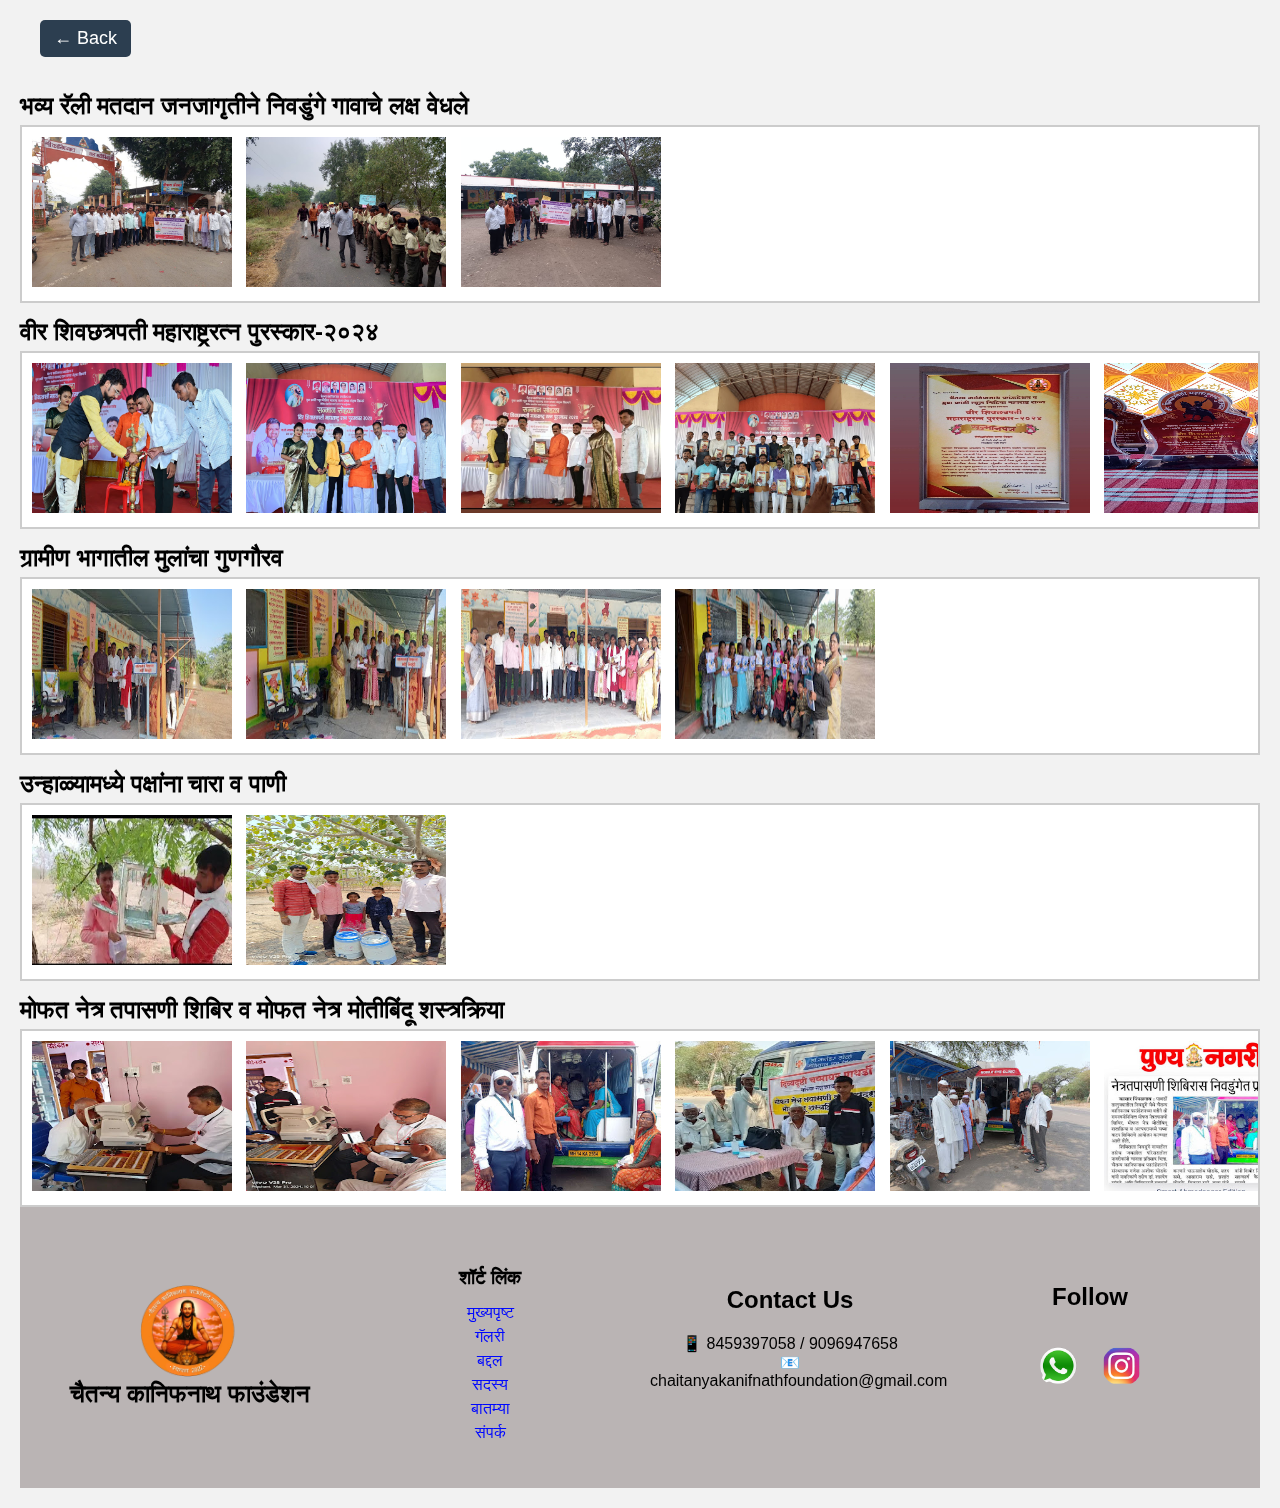
<file: Gallery.html>
<!DOCTYPE html>
<html lang="en">

<head>
    <meta charset="UTF-8" />
    <meta name="viewport" content="width=device-width, initial-scale=1.0" />
    <title>Photo Gallery</title>
    <link rel="stylesheet" href="style.css">
    <link rel="stylesheet" href="responsive.css">
    <link rel="icon" href="logo/logo.png">
    <script src="script.js" defer></script>
    <style>
        body {
            font-family: Arial, sans-serif;
            margin: 0;
            padding: 20px;
            background: #f2f2f2;
        }

        h2 {
            margin-bottom: 20px;
        }

        .gallery-container {
            overflow-x: auto;
            white-space: nowrap;
            border: 2px solid #ccc;
            padding: 10px;
            background: #fff;
            margin-top: -15px;
        }

        .gallery-container::-webkit-scrollbar {
            height: 10px;
        }

        .gallery-container::-webkit-scrollbar-thumb {
            background-color: #888;
            border-radius: 5px;
        }

        .gallery-image {
            display: inline-block;
            width: 200px;
            height: 150px;
            margin-right: 10px;
            cursor: pointer;
            transition: transform 0.3s;
        }

        .gallery-image:hover {
            transform: scale(1.05);
        }

        /* Modal Style */
        .modal {
            display: none;
            position: fixed;
            z-index: 1000;
            left: 0;
            top: 0;
            width: 100%;
            height: 100%;
            overflow: auto;
            background-color: rgba(0, 0, 0, 0.8);
        }

        .modal-content {
            margin: 10% auto;
            display: block;
            width: 60%;
            max-width: 700px;
        }

        .close {
            position: absolute;
            top: 40px;
            right: 230px;
            color: white;
            font-size: 35px;
            font-weight: bold;
            cursor: pointer;
        }

        .back-link {
            display: inline-block;
            margin: 0 0 20px -100px;
            font-size: 18px;
            text-decoration: none;
            color: #ffffff;
            background-color: #2c3e50;
            padding: 8px 14px;
            border-radius: 5px;
        }

        .back-link:hover {
            background-color: #1a252f;
        }

        @media (max-width: 680px) {
            .modal-content {
                width: 90%;
                margin-top: 40%;
            }

            .close {
                margin: 60px -210px 0 0px;
            }

            .back-link {
                font-size: 16px;
                padding: 6px 10px;
                margin: 0 0 0 10px;
            }

        }

        @media (max-width: 980px) {
            .back-link {
                font-size: 16px;
                padding: 6px 10px;
                margin: 0 0 0 10px;
            }
        }
    </style>
</head>

<body>
    <div style="max-width: 1000px; margin: auto;">
        <a href="javascript:history.back()" class="back-link">&larr; Back</a>
    </div>

    <h2>भव्य रॅली मतदान जनजागृतीने निवडुंगे गावाचे लक्ष वेधले </h2>
    <div class="gallery-container">
        <img src="election janjagruti/p1.jpg" class="gallery-image" alt="Photo 1">
        <img src="election janjagruti/p2.jpg" class="gallery-image" alt="Photo 2">
        <img src="election janjagruti/p3.jpg" class="gallery-image" alt="Photo 3">

    </div>
    <h2>वीर शिवछत्रपती महाराष्ट्ररत्न पुरस्कार-२०२४ </h2>
    <div class="gallery-container">
        <img src="veer shivaji puraskar/photo1.jpg" class="gallery-image" alt="Photo 1">
        <img src="veer shivaji puraskar/photo2.jpg" class="gallery-image" alt="Photo 2">
        <img src="veer shivaji puraskar/photo3.jpg" class="gallery-image" alt="Photo 3">
        <img src="veer shivaji puraskar/photo4.jpg" class="gallery-image" alt="Photo 3">
        <img src="veer shivaji puraskar/photo5.jpg" class="gallery-image" alt="Photo 3">
        <img src="veer shivaji puraskar/photo6.jpg" class="gallery-image" alt="Photo 3">

    </div>
    <h2>ग्रामीण भागातील मुलांचा गुणगौरव </h2>
    <div class="gallery-container">
        <img src="gungaurav/photo1.jpg" class="gallery-image" alt="Photo 1">
        <img src="gungaurav/photo2.jpg" class="gallery-image" alt="Photo 2">
        <img src="gungaurav/photo3.jpg" class="gallery-image" alt="Photo 3">
        <img src="gungaurav/photo4.jpg" class="gallery-image" alt="Photo 3">

    </div>
    <h2>उन्हाळ्यामध्ये पक्षांना चारा व पाणी </h2>
    <div class="gallery-container">
        <img src="logo/chara.jpg" class="gallery-image" alt="Photo 1">
        <img src="logo/chara1.jpg" class="gallery-image" alt="Photo 2">


    </div>
    <h2>मोफत नेत्र तपासणी शिबिर व मोफत नेत्र मोतीबिंदू शस्त्रक्रिया </h2>
    <div class="gallery-container">
        <img src="netratapasni/photo1.jpg" class="gallery-image" alt="Photo 1">
        <img src="netratapasni/photo2.jpg" class="gallery-image" alt="Photo 2">
        <img src="netratapasni/photo3.jpg" class="gallery-image" alt="Photo 2">
        <img src="netratapasni/photo4.jpg" class="gallery-image" alt="Photo 2">
        <img src="netratapasni/photo5.jpg" class="gallery-image" alt="Photo 2">
        <img src="netratapasni/photo6.jpg" class="gallery-image" alt="Photo 2">


    </div>
    <!-- Modal for image view -->
    <div id="modal" class="modal">
        <span class="close">&times;</span>
        <img class="modal-content" id="modal-img">
    </div>

    <!-- Footer -->
    <div class="footer">
        <div class="main2">
            <!-- First Box -->
            <div class="box">
                <img src="logo/logo.png" alt="Foundation Logo">
                <h2>चैतन्य कानिफनाथ फाउंडेशन</h2>
            </div>
            <!-- second box -->
            <div class="box2">
                <h3>शॉर्ट लिंक </h3>
                <li><a href="#" onclick="openNewFile0('file1')" class="nav2">मुख्यपृष्ट </a></li>
                <li><a href="#" onclick="openNewFile1('file1')" class="nav2">गॅलरी</a></li>
                <li><a href="#" onclick="openNewFile2('file1')" class="nav2">बद्दल </a></li>
                <li><a href="#" onclick="openNewFile3('file1')" class="nav2">सदस्य </a></li>
                <li><a href="#" class="nav2">बातम्या </a></li>
                <li><a href="#" onclick="openNewFile4('file1')" class="nav2">संपर्क </a></li>
            </div>
            <!-- thired Box -->
            <div class="box">
                <h2>Contact Us</h2>
                <p>📱 8459397058 / 9096947658</p>

                <p>📧 chaitanyakanifnathfoundation@gmail.com</p>
            </div>

            <!-- fourth Box -->
            <div class="box">
                <h2>Follow</h2>
                <div class="icons">
                    <a href="https://wa.me/919096947658?text=नमस्कार🙏
                        " target="_blank"><i class="fab fa-whatsapp"><img src="logo/whatspp.png" alt="logo"></i></a>
                    <a href="https://www.instagram.com/chaitanya_kanifnath_foundation?igsh=MWpoYWY4OHBwcTgxbA== "><i
                            class="fab fa-instagram"><img src="logo/insta.png" alt="logo"></i></a>
                </div>
            </div>
        </div>
    </div>
    <script>
        const images = document.querySelectorAll('.gallery-image');
        const modal = document.getElementById('modal');
        const modalImg = document.getElementById('modal-img');
        const closeBtn = document.querySelector('.close');

        images.forEach(img => {
            img.addEventListener('click', () => {
                modal.style.display = 'block';
                modalImg.src = img.src;
            });
        });

        closeBtn.onclick = function () {
            modal.style.display = 'none';
        };

        window.onclick = function (e) {
            if (e.target === modal) {
                modal.style.display = 'none';
            }
        };
        function openNewFile0() {
            var url = "index.html";
            window.open(url, "_self");
        }
        function openNewFile1() {
            var url = "Gallery.html";
            window.open(url, "_self");
        }

        function openNewFile2() {
            var url = "about.html";
            window.open(url, "_self");
        }
        function openNewFile3() {
            var url = "member.html";
            window.open(url, "_self");
        }
        function openNewFile4() {
            var url = "contact.html";
            window.open(url, "_self");
        }

    </script>

</body>

</html>
</file>
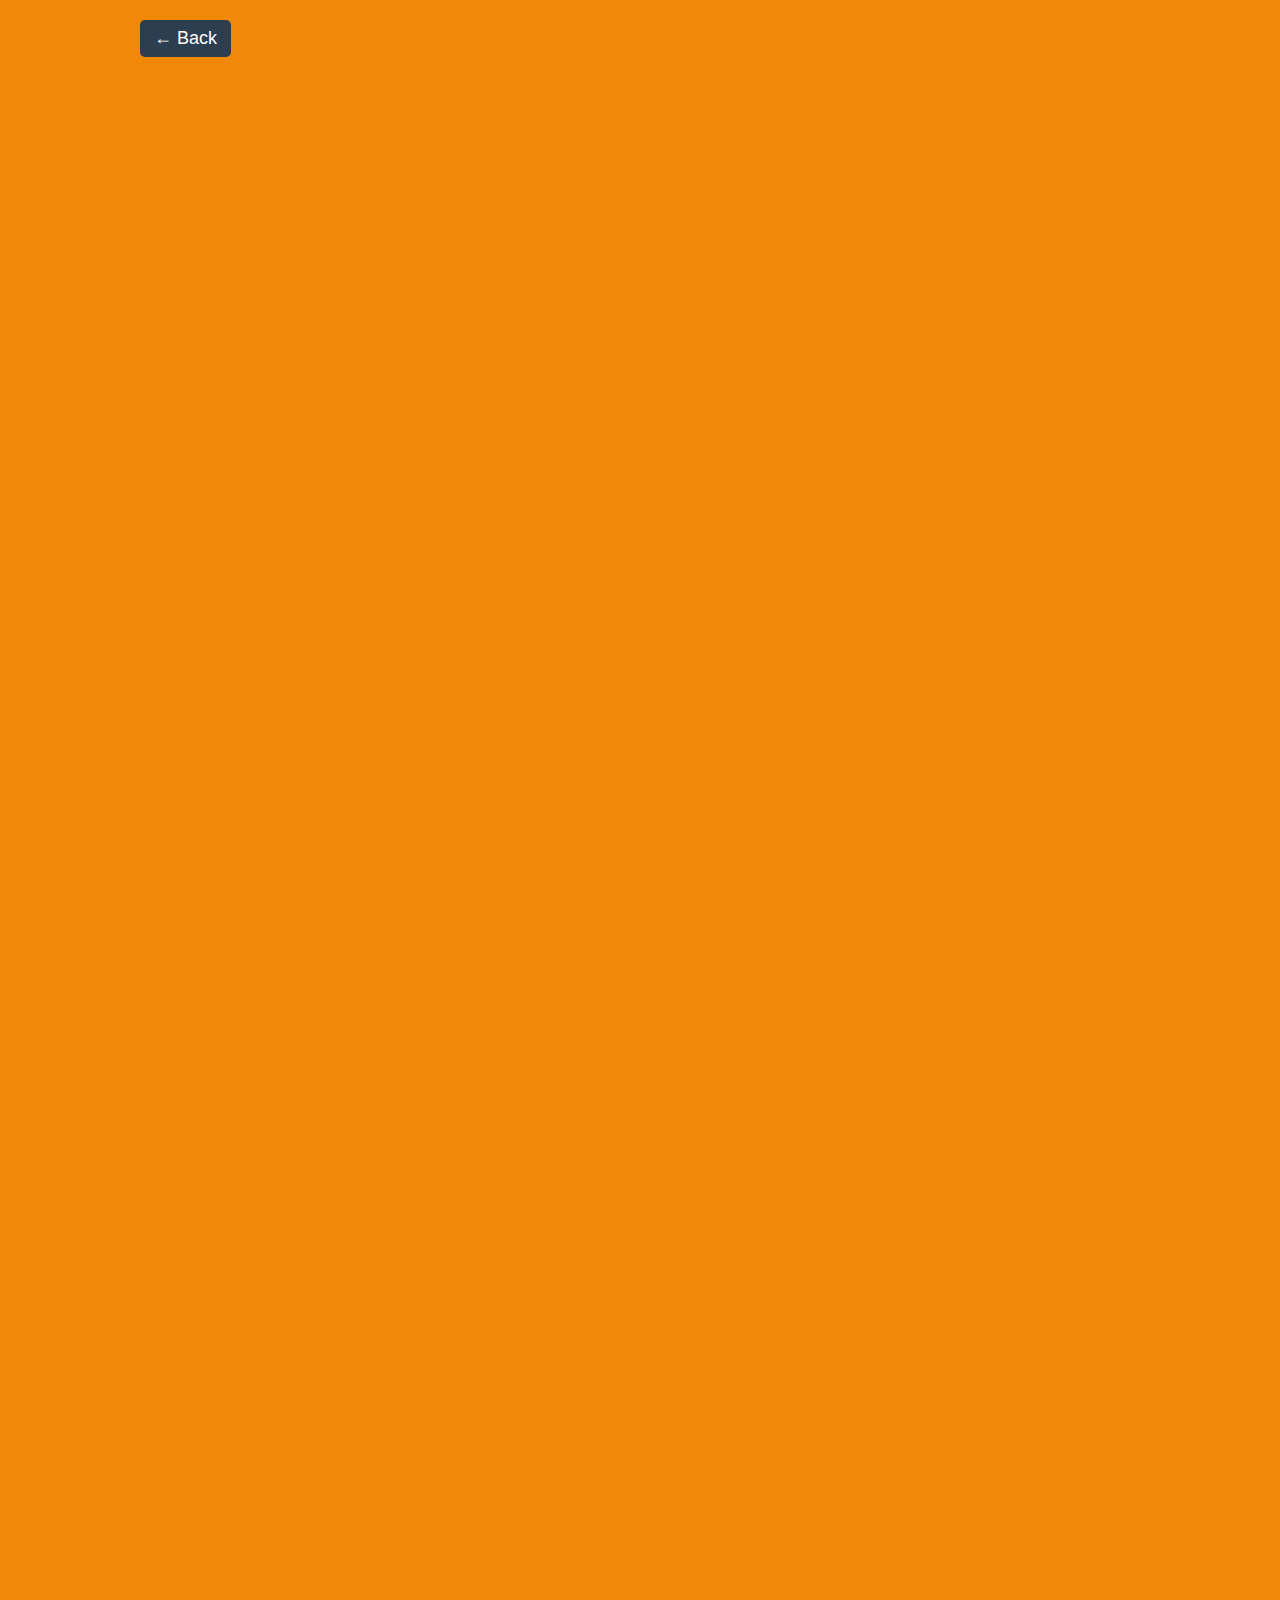
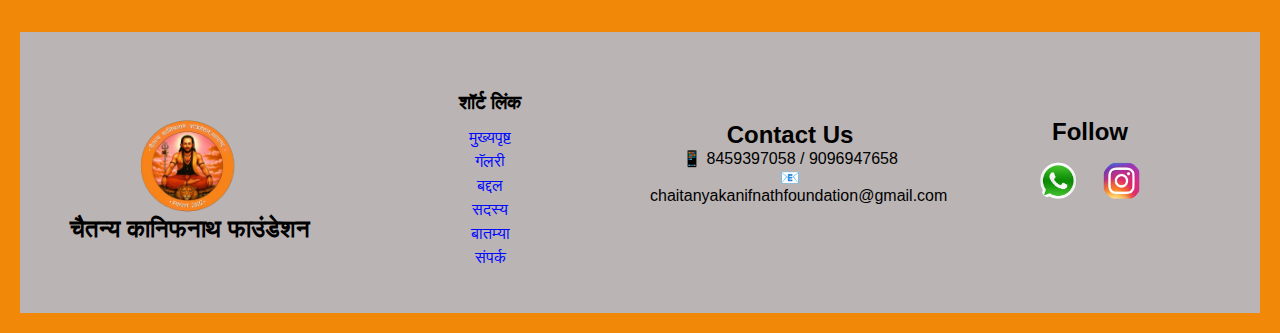
<file: member.html>
<!DOCTYPE html>
<html lang="mr">

<head>
    <meta charset="UTF-8">
    <meta name="viewport" content="width=device-width, initial-scale=1.0">
    <title>सदस्य </title>
    <link rel="stylesheet" href="style.css">
    <link rel="stylesheet" href="responsive.css">
    <link rel="icon" href="logo/logo.png">
    <script src="script.js" defer></script>
    <style>
        * {
            box-sizing: border-box;
        }

        body {
            font-family: 'Arial', sans-serif;
            background-color: #f18808;
            margin: 0;
            padding: 20px;
        }

        .container {
            max-width: 680px;
            margin: auto;
        }

        .back-link {
            display: inline-block;
            margin-bottom: 20px;
            font-size: 18px;
            text-decoration: none;
            color: #ffffff;
            background-color: #2c3e50;
            padding: 8px 14px;
            border-radius: 5px;
        }

        .back-link:hover {
            background-color: #1a252f;
        }

        .card {
            display: flex;
            background-color: #ffffff;
            border-radius: 10px;
            padding: 15px;
            margin-bottom: 15px;
            box-shadow: 0 2px 8px rgba(0, 0, 0, 0.1);
            min-height: 200px;
            align-items: center;
        }

        .card img {
            width: 130px;
            height: 150px;
            border-radius: 10px;
            object-fit: cover;
            margin-right: 20px;
        }

        .card-content {
            display: flex;
            flex-direction: column;
            justify-content: center;
        }

        .card-content p {
            margin: 6px 0;
            font-size: 16px;
            color: #333;
        }

        .card-content a {
            color: #0066cc;
            text-decoration: none;
        }

        .card-content a:hover {
            text-decoration: underline;
        }

        @media (max-width: 480px) {
            .card {
                flex-direction: column;
                text-align: center;
            }

            .card img {
                margin: 0 0 10px 0;
            }

            .card-content {
                align-items: center;
            }

            .back-link {
                font-size: 16px;
                padding: 6px 10px;
                margin-bottom: 15px;
            }
        }
    </style>
</head>

<body>
    <div style="max-width: 1000px; margin: auto;">
        <a href="javascript:history.back()" class="back-link">&larr; Back</a>
    </div>

    <div class="container">

        <div class="card">
            <img src="logo/female logo.png" alt="Photo 1">
            <div class="card-content">
                <p>नाव :- सौ. सुवर्णा सुनील निळ</p>
                <p>पद :- अध्यक्ष</p>
                <p>संपर्क :- <a href="tel:+918459397058">8459397058</a></p>
            </div>
        </div>

        <div class="card">
            <img src="member/sai.jpg" alt="Photo 2">
            <div class="card-content">
                <p>नाव :- साईनाथ मरकड</p>
                <p>पद :- उपाध्यक्ष</p>
                <p>संपर्क :- <a href="tel:+919096947658">9096947658</a></p>
            </div>
        </div>

        <div class="card">
            <img src="member/ganesh.jpg" alt="Photo 3">
            <div class="card-content">
                <p>नाव :- गणेश घोडके</p>
                <p>पद :- सचिव</p>
                <p>संपर्क :- <a href="tel:+918459397058">8459397058</a></p>
            </div>
        </div>

        <div class="card">
            <img src="member/bhau.jpg" alt="Photo 4">
            <div class="card-content">
                <p>नाव :- भाऊसाहेब घोडके</p>
                <p>पद :- कोषाध्यक्ष</p>
                <p>संपर्क :- <a href="tel:+919552869273">9552869273</a></p>
            </div>
        </div>

        <div class="card">
            <img src="member/someshwar.jpg" alt="Photo 5">
            <div class="card-content">
                <p>नाव :- सोमेश्वर खैरे</p>
                <p>पद :- सदस्य</p>
                <p>संपर्क :- <a href="tel:+919146202570">9146202570</a></p>
            </div>
        </div>

        <div class="card">
            <img src="member/sharad.jpg" alt="Photo 6">
            <div class="card-content">
                <p>नाव :- शरद ससे </p>
                <p>पद :- सदस्य</p>
                <p>संपर्क :- <a href="tel:+917972782942">7972782942</a></p>
            </div>
        </div>

        <div class="card">
            <img src="logo/man logo.png" alt="Photo 7">
            <div class="card-content">
                <p>नाव :- चंद्रकांत क्षीरसागर</p>
                <p>पद :- सदस्य</p>
                <p>संपर्क :- <a href="tel:+919404522745">9404522745</a></p>
            </div>
        </div>

    </div>
    <div class="footer">
        <div class="main2">
            <!-- First Box -->
            <div class="box">
                <img src="logo/logo.png" alt="Foundation Logo">
                <h2>चैतन्य कानिफनाथ फाउंडेशन</h2>
            </div>
            <!-- second box -->
            <div class="box2">
                <h3>शॉर्ट लिंक </h3>
                <li><a href="#" onclick="openNewFile0('file1')" class="nav2">मुख्यपृष्ट </a></li>
                <li><a href="#" onclick="openNewFile1('file1')" class="nav2">गॅलरी</a></li>
                <li><a href="#" onclick="openNewFile2('file1')" class="nav2">बद्दल </a></li>
                <li><a href="#" onclick="openNewFile3('file1')" class="nav2">सदस्य </a></li>
                <li><a href="#" class="nav2">बातम्या </a></li>
                <li><a href="#" onclick="openNewFile4('file1')" class="nav2">संपर्क </a></li>
            </div>
            <!-- thired Box -->
            <div class="box">
                <h2>Contact Us</h2>
                <p>📱 8459397058 / 9096947658</p>

                <p>📧 chaitanyakanifnathfoundation@gmail.com</p>
            </div>

            <!-- fourth Box -->
            <div class="box">
                <h2>Follow</h2>
                <div class="icons">
                    <a href="https://wa.me/919096947658?text=नमस्कार🙏
                        " target="_blank"><i class="fab fa-whatsapp"><img src="logo/whatspp.png" alt="logo"></i></a>
                    <a href="https://www.instagram.com/chaitanya_kanifnath_foundation?igsh=MWpoYWY4OHBwcTgxbA== "><i
                            class="fab fa-instagram"><img src="logo/insta.png" alt="logo"></i></a>
                </div>
            </div>
        </div>
    </div>

</body>


</html>
</file>
<file: style.css>
* {
  margin: 0;
  padding: 0;
  box-sizing: border-box;
}

body {
  font-family: "jost", serif;
}

.navbar {
  display: flex;
  align-items: center;
  justify-content: center;
  height: 80px;
  width: 100%;
  position: sticky;
  background-color: rgb(111, 9, 236);
  box-shadow: 0 10px 20px rgba(0, 0, 0, 0.5);
  backdrop-filter: blur(10px);
  z-index: 999;
}

.navbar-contain {
  display: flex;
  align-items: center;
  justify-content: space-between;
  width: 100%;
  padding: 0 2rem;
  max-width: 1600px;
}

.navbar-logo {
  font-size: 2rem;
  font-weight: 600;
  color: #fff;
  text-decoration: none;
  cursor: pointer;
}

.navbar-contain .navbar-Menu {
  display: flex;
  text-align: center;
  gap: 1rem;
  list-style: none;
  font-family: sans-serif;
}

.navbar-contain .navbar-Menu li a {
  text-decoration: none;
  color: #fff;
  font-size: 1.2rem;
  font-weight: 500;
  padding: 15px 8px;
  border-radius: 20px;
  border: 1px solid transparent;
  transition: all 0.7s ease;
  white-space: nowrap;
}

.navbar-contain .navbar-Menu li a:hover {
  color: #ff9500;
}

.navbar-toogle {
  background: transparent;
  padding: 10px;
  border: none;
  cursor: pointer;
  display: none;
}

.bar {
  display: block;
  width: 25px;
  height: 3px;
  margin: 5px auto;
  background: #fff;
  transition: all 0.3s ease-in-out;
}

.navbar-logo {
  height: 95px;
  width: 70px;
  margin: 0 0 0 7%;
}

/* this is running name */
.red-banner {
  background-color: rgb(243, 102, 8);
  color: white;
  padding: 3px;
  font-size: 18px;
  font-weight: bold;
  overflow: hidden;
  white-space: nowrap;
  position: relative;
  width: 100%;
  box-sizing: border-box;
  height: 30px;
  margin: 5px 0 0 0;
}

.scrolling-text {
  position: absolute;
  white-space: nowrap;
  animation: scroll-left 15s linear infinite;
  right: -50%;
  /* सुरुवातीला right बाहेर */
}

@keyframes scroll-left {
  0% {
    right: -120%;
  }

  100% {
    right: 100%;
  }
}

/* this is a auto scroll image */

.scrollimage {
  margin: 10px 0 0 10%;
}

.carousel-container {
  display: flex;
  align-items: center;
  position: relative;
}

.carousel {
  position: relative;
  width: 700px;
  height: 400px;
  overflow: hidden;
}

.carousel img {
  position: absolute;
  width: 100%;
  height: 100%;
  object-fit: cover;
  opacity: 0;
  transform: scale(0.5) translateX(100%);
  transition: transform 1s ease, opacity 1s ease;
}

.carousel img.active {
  transform: scale(1) translateX(0);
  opacity: 1;
  z-index: 2;
}

.carousel img.next {
  transform: scale(0.5) translateX(100%);
  opacity: 0.3;
  z-index: 1;
}

.carousel img.prev {
  transform: scale(0.5) translateX(-100%);
  opacity: 0.3;
  z-index: 1;
}

.nav-button {
  background: none;
  border: none;
  color: #000000;
  font-size: 30px;
  cursor: pointer;
  padding: 10px;
  margin: 60px;
  transition: color 0.2s;
}

.nav-button:hover {
  color: #aaa;
}

.dots {
  display: flex;
  justify-content: center;
  margin-top: 20px;
  gap: 10px;
}

.dot {
  width: 12px;
  height: 12px;
  border-radius: 50%;
  background: #555;
  cursor: pointer;
  transition: background 0.2s;
}

.dot.active {
  background: #fd9c00;
}

/* 5 points */

.card {
  max-width: 680px;
  margin: 20px auto;
  background: #fff;
  border-radius: 12px;
  overflow: hidden;
  box-shadow: 0 2px 10px rgba(0, 0, 0, 0.1);
  opacity: 0;
  transform: translateY(20px);
  animation: fadeSlideIn 0.6s ease forwards;
}

.card:nth-child(1) {
  animation-delay: 0.1s;
}

.card:nth-child(2) {
  animation-delay: 0.2s;
}

.card:nth-child(3) {
  animation-delay: 0.3s;
}

.card:nth-child(4) {
  animation-delay: 0.4s;
}

.card:nth-child(5) {
  animation-delay: 0.5s;
}

@keyframes fadeSlideIn {
  to {
    opacity: 1;
    transform: translateY(0);
  }
}

.top-section {
  display: flex;
  flex-direction: row;
  gap: 16px;
  padding: 16px;
  flex-wrap: wrap;
}

.top-section.reverse {
  flex-direction: row-reverse;
}

.image-container {
  flex: 0 0 200px;
  width: 500px;
  height: auto;
}

.image-container img {
  width: 100%;
  height: 100%;
  object-fit: cover;
  border-radius: 8px;
}

.content {
  flex: 1;
  display: flex;
  flex-direction: column;
}

.title {
  font-size: 20px;
  font-weight: bold;
  margin-bottom: 8px;
}

.short-info {
  margin-bottom: 8px;
}

.see-more {
  color: #007bff;
  cursor: pointer;
  border: none;
  background: none;
  font-size: 14px;
  padding: 0;
  margin-top: auto;
  text-align: left;
}

.see-less {
  display: none;
  color: #007bff;
  cursor: pointer;
  border: none;
  background: none;
  font-size: 14px;
  padding: 0;
  margin-top: 12px;
  text-align: left;
}

.extra-info {
  display: none;
  padding: 16px;
  background-color: #f9f9f9;
  border-top: 1px solid #ddd;
}

.card.expanded .extra-info {
  display: block;
}

.card.expanded .see-less {
  display: inline;
}

.card.expanded .see-more {
  display: none;
}

/* Footer  */
.footer {
  margin: 0;
  font-family: Arial, sans-serif;
}

.main2 {
  display: flex;
  justify-content: space-around;
  align-items: center;
  padding: 20px;
  background-color: #bab4b4;
  flex-wrap: wrap;
}

.box {
  flex: 1;
  padding: 10px;
  text-align: center;
  width: 25%;
}

.box2 {
  width: 25%;
  padding: 20px;
  margin-top: 20px;
  text-align: center;
}

.box2 h3 {
  margin-bottom: 15px;

}

.box2 li {
  list-style: none;
  margin-bottom: 1px;
  padding-bottom: 5px;
}

.nav2 {
  text-decoration: none;
  color: #0008ff;
  font-size: 16px;
}

.nav2:hover {
  color: #6d86dc;
}

.box p {
  margin-top: 25px;
}


.box img {
  max-width: 100px;
  border-radius: 50%;
}

.icons a {
  margin: 0 10px;
  font-size: 24px;
  color: #000;
  text-decoration: none;
}

.icons img {
  width: 40px;
  padding: -80px;
  margin-top: 15px;
}

h2 {
  margin-top: 15px;
}

.box h2 {
  margin-top: -20px;
}

.box p {
  margin-top: auto;
}


/* yeudya paise  */

.donate2 {
  font-family: 'Baloo 2', sans-serif;
  padding: 20px;
  margin: 0;
}

.donation-box {
  background: #f2913c;
  padding: 20px 25px 5px 25px;
  max-width: 700px;
  margin: auto;
  border-radius: 12px;
  box-shadow: 0 0 10px rgba(0, 0, 0, 0.1);
}

.title-section {
  display: flex;
  justify-content: space-between;
  align-items: center;
  font-size: 18px;
  margin-bottom: 20px;
  flex-wrap: nowrap;
}

.title-text {
  display: flex;
  align-items: center;
  gap: 8px;
  white-space: nowrap;
  overflow: hidden;
  text-overflow: ellipsis;
}

.btn {
  background-color: #4f58b8;
  color: white;
  padding: 8px 16px;
  border: none;
  border-radius: 6px;
  font-size: 16px;
  cursor: pointer;
  white-space: nowrap;
  transition: background-color 0.3s ease;
  margin: 0 0 0 35px;
}

.btn:hover {
  background-color: #0f0a35;
}

#donationDetails {
  display: none;
  margin-top: 25px;
  flex-direction: row;
  flex-wrap: wrap;
  gap: 20px;
  justify-content: space-between;
  background-color: #fff;
  padding: 35px;
  border-radius: 10px;
  font-size: 14.9px;
}

.bank-details,
.qr-section {
  flex: 1;
  min-width: 280px;
}

.qr-section h3 {
  margin: 0 0 0 10px;
}

/* QR image */
#qrImage {
  display: none;
  margin: 15px 0 0 35px;
  max-width: 95%;
  border: 1px solid #000000;
  border-radius: 8px;
  transition: all 0.3s ease;
}

/* Show/hide animation */
.slide-down {
  animation: slideDown 0.4s ease forwards;
}

.slide-up {
  animation: slideUp 0.4s ease forwards;
}

@keyframes slideDown {
  from {
    opacity: 0;
    transform: translateY(-10px);
  }

  to {
    opacity: 1;
    transform: translateY(0);
  }
}

@keyframes slideUp {
  from {
    opacity: 1;
    transform: translateY(0);
  }

  to {
    opacity: 0;
    transform: translateY(-10px);
  }
}

a {
  text-decoration: none;
}

#qrDownload {
  display: none;
  margin-top: 10px;
  display: inline-block;
}

@media (max-width: 680px) {
  .title-section {
    flex-direction: row;
    justify-content: space-between;
    font-size: 16px;
    flex-wrap: nowrap;
  }

  .btn {
    padding: 6px 12px;
    font-size: 15px;
  }

  .title-text {
    font-size: 15px;
    white-space: nowrap;
  }

  #donationDetails {
    flex-direction: column;
  }

  .bank-details,
  .qr-section {
    min-width: 95%;
    margin: 0 0 0 -25px;
  }
}
</file>
<file: responsive.css>
@media (max-width: 980px) {
  .carousel {
    width: 90%px;
    height: 210px;
  }

  .nav-button {
    width: 30px;
    height: 60px;
    font-size: 20px;
    margin: 10px;
  }

  .dot {
    width: 7px;
    height: 7px;
  }

}

@media (max-width: 680px) {
  .navbar {
    backdrop-filter: none;
  }

  .navbar-contain .navbar-Menu {
    flex-direction: column;
    align-items: flex-start;
    gap: 1.5rem !important;
    position: absolute;
    height: 370px;
    width: 250px;
    top: 0;
    right: 0;
    padding: 5rem 4rem;
    box-shadow: 0 10px 10px rgb(0, 0, 0.5);
    backdrop-filter: blur(10px);
    background-color: rgb(236, 138, 9);
    display: none;
    margin: 20px 35px 0 0;
    border-radius: 8px;
  }

  .navbar-contain .navbar-Menu.active {
    display: flex;
  }

  .navbar-toogle {
    display: block;
    z-index: 999;
  }

  .navbar-toogle.active .bar:nth-child(2) {
    opacity: 0;
  }

  .navbar-toogle.active .bar:nth-child(1) {
    transform: translateY(8px) rotate(45deg);
  }

  .navbar-toogle.active .bar:nth-child(3) {
    transform: translateY(-8px) rotate(-45deg);
  }

  /* he photo auto change aahe */
  .carousel {
    width: 90%px;
    height: 210px;
  }

  .nav-button {
    width: 30px;
    height: 60px;
    font-size: 20px;
    margin: 10px;
  }

  .dot {
    width: 7px;
    height: 7px;
  }

  .scrollimage {
    margin: 10px 0 0 -3%;
  }

  /* 5 points */
  .top-section,
  .top-section.reverse {
    flex-direction: column;
    align-items: center;
  }

  .image-container {
    width: 100%;
    height: 200px;
  }

  .content {
    width: 100%;
  }

  /* this is running name */
  .red-banner {
    font-size: 15px;
    padding: 5px;
  }

  /* footer  */
  .main2 {
    flex-direction: column;
    padding: 10px;
  }

  .box {
    width: 100%;
    padding: 10px 0;
    margin-top: 36px;
  }

  .box2 {
    width: 200px;
  }

  .box p {
    margin-top: auto;
  }

  .nav2:hover {
    color: #007bff;
  }

}
</file>
